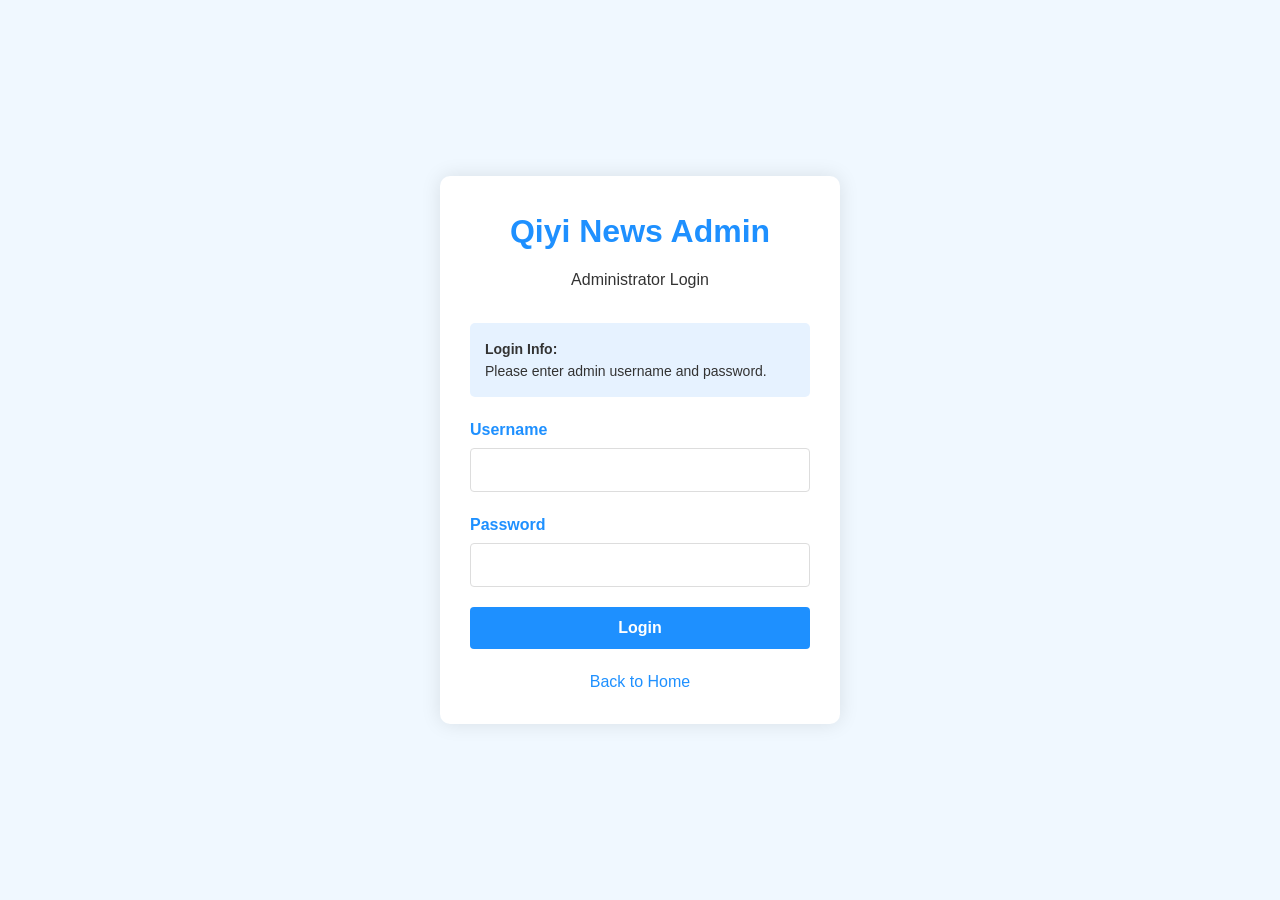
<file: templates/login.html>
<!DOCTYPE html>
<html lang="zh-CN">
<head>
    <meta charset="UTF-8">
    <meta name="viewport" content="width=device-width, initial-scale=1.0">
    <title>Admin Login - Qiyi News</title>
    <style>
        * {
            margin: 0;
            padding: 0;
            box-sizing: border-box;
        }

        body {
            font-family: 'Microsoft YaHei', Arial, sans-serif;
            line-height: 1.6;
            color: #333;
            background-color: #f0f8ff;
            display: flex;
            justify-content: center;
            align-items: center;
            height: 100vh;
        }

        .login-container {
            background-color: white;
            padding: 30px;
            border-radius: 10px;
            box-shadow: 0 0 20px rgba(0,0,0,0.1);
            width: 100%;
            max-width: 400px;
        }

        .login-header {
            text-align: center;
            margin-bottom: 30px;
        }

        .login-header h1 {
            color: #1e90ff;
            margin-bottom: 10px;
        }

        .form-group {
            margin-bottom: 20px;
        }

        label {
            display: block;
            margin-bottom: 5px;
            font-weight: bold;
            color: #1e90ff;
        }

        input[type="text"], input[type="password"] {
            width: 100%;
            padding: 12px;
            border: 1px solid #ddd;
            border-radius: 4px;
            font-family: inherit;
            font-size: 16px;
        }

        button {
            background-color: #1e90ff;
            color: white;
            border: none;
            padding: 12px 20px;
            cursor: pointer;
            border-radius: 4px;
            font-size: 16px;
            font-weight: bold;
            width: 100%;
            transition: background-color 0.3s;
        }

        button:hover {
            background-color: #4169e1;
        }

        .message {
            padding: 10px;
            margin: 10px 0;
            border-radius: 4px;
            display: none;
        }

        .message.success {
            background-color: #d4edda;
            color: #155724;
            border: 1px solid #c3e6cb;
        }

        .message.error {
            background-color: #f8d7da;
            color: #721c24;
            border: 1px solid #f5c6cb;
        }

        .instructions {
            background-color: #e6f2ff;
            padding: 15px;
            border-radius: 5px;
            margin-bottom: 20px;
            font-size: 14px;
        }

        .back-link {
            display: block;
            text-align: center;
            margin-top: 20px;
            color: #1e90ff;
            text-decoration: none;
        }

        .back-link:hover {
            text-decoration: underline;
        }
    </style>
</head>
<body>
    <div class="login-container">
        <div class="login-header">
            <h1>Qiyi News Admin</h1>
            <p>Administrator Login</p>
        </div>

        <div class="instructions">
            <p><strong>Login Info:</strong></p>
            <p>Please enter admin username and password.</p>
        </div>

        <div id="login-message" class="message"></div>

        <form id="login-form">
            <div class="form-group">
                <label for="username">Username</label>
                <input type="text" id="username" autocomplete="username" required>
            </div>
            <div class="form-group">
                <label for="password">Password</label>
                <input type="password" id="password" autocomplete="current-password" required>
            </div>
            <button type="submit">Login</button>
        </form>

        <a href="index.html" class="back-link">Back to Home</a>
    </div>

    <script>
        document.getElementById('login-form').addEventListener('submit', function(e) {
            e.preventDefault();

            const username = document.getElementById('username').value.trim();
            const password = document.getElementById('password').value;
            if (!username || !password) {
                showMessage('Please enter username and password', 'error');
                return;
            }

            fetch('/api/login', {
                method: 'POST',
                headers: { 'Content-Type': 'application/json' },
                body: JSON.stringify({ username, password })
            })
            .then(response => response.json())
            .then(data => {
                if (data.error) {
                    showMessage(data.error, 'error');
                } else {
                    showMessage('Login successful, redirecting...', 'success');
                    setTimeout(() => {
                        window.location.href = '/admin';
                    }, 1000);
                }
            })
            .catch(error => {
                showMessage('Login failed: ' + error.message, 'error');
            });
        });

        function showMessage(message, type) {
            const messageElement = document.getElementById('login-message');
            messageElement.textContent = message;
            messageElement.className = 'message ' + type;
            messageElement.style.display = 'block';
        }
    </script>
</body>
</html>
</file>
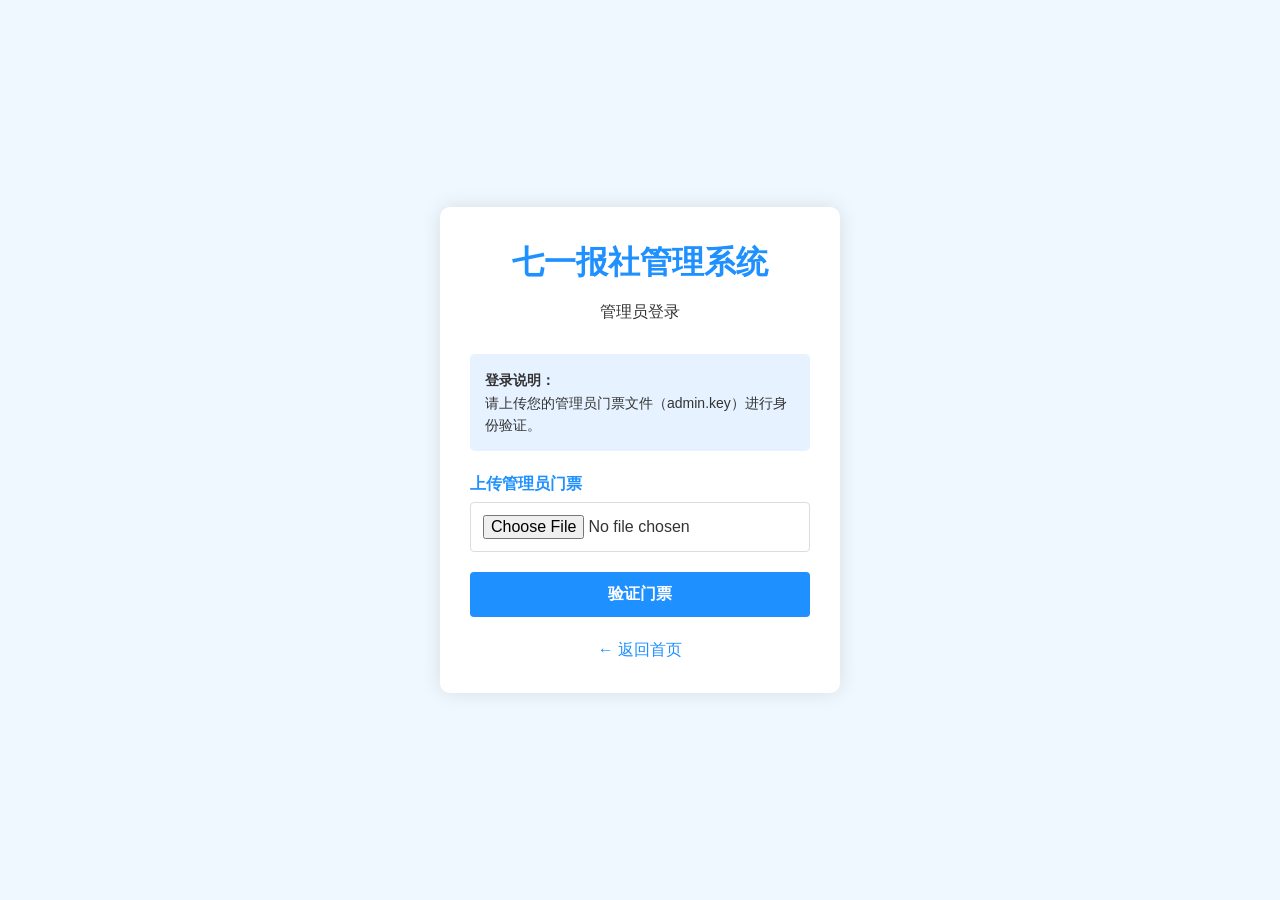
<file: web/login.html>
<!DOCTYPE html>
<html lang="zh-CN">
<head>
    <meta charset="UTF-8">
    <meta name="viewport" content="width=device-width, initial-scale=1.0">
    <title>管理员登录 - 七一报社</title>
    <style>
        * {
            margin: 0;
            padding: 0;
            box-sizing: border-box;
        }
        
        body {
            font-family: 'Microsoft YaHei', Arial, sans-serif;
            line-height: 1.6;
            color: #333;
            background-color: #f0f8ff;
            display: flex;
            justify-content: center;
            align-items: center;
            height: 100vh;
        }
        
        .login-container {
            background-color: white;
            padding: 30px;
            border-radius: 10px;
            box-shadow: 0 0 20px rgba(0,0,0,0.1);
            width: 100%;
            max-width: 400px;
        }
        
        .login-header {
            text-align: center;
            margin-bottom: 30px;
        }
        
        .login-header h1 {
            color: #1e90ff;
            margin-bottom: 10px;
        }
        
        .form-group {
            margin-bottom: 20px;
        }
        
        label {
            display: block;
            margin-bottom: 5px;
            font-weight: bold;
            color: #1e90ff;
        }
        
        input[type="file"] {
            width: 100%;
            padding: 12px;
            border: 1px solid #ddd;
            border-radius: 4px;
            font-family: inherit;
            font-size: 16px;
        }
        
        button {
            background-color: #1e90ff;
            color: white;
            border: none;
            padding: 12px 20px;
            cursor: pointer;
            border-radius: 4px;
            font-size: 16px;
            font-weight: bold;
            width: 100%;
            transition: background-color 0.3s;
        }
        
        button:hover {
            background-color: #4169e1;
        }
        
        .message {
            padding: 10px;
            margin: 10px 0;
            border-radius: 4px;
            display: none;
        }
        
        .message.success {
            background-color: #d4edda;
            color: #155724;
            border: 1px solid #c3e6cb;
        }
        
        .message.error {
            background-color: #f8d7da;
            color: #721c24;
            border: 1px solid #f5c6cb;
        }
        
        .instructions {
            background-color: #e6f2ff;
            padding: 15px;
            border-radius: 5px;
            margin-bottom: 20px;
            font-size: 14px;
        }
        
        .back-link {
            display: block;
            text-align: center;
            margin-top: 20px;
            color: #1e90ff;
            text-decoration: none;
        }
        
        .back-link:hover {
            text-decoration: underline;
        }
    </style>
</head>
<body>
    <div class="login-container">
        <div class="login-header">
            <h1>七一报社管理系统</h1>
            <p>管理员登录</p>
        </div>
        
        <div class="instructions">
            <p><strong>登录说明：</strong></p>
            <p>请上传您的管理员门票文件（admin.key）进行身份验证。</p>
        </div>
        
        <div id="login-message" class="message"></div>
        
        <form id="login-form" enctype="multipart/form-data">
            <div class="form-group">
                <label for="ticket-file">上传管理员门票</label>
                <input type="file" id="ticket-file" accept=".key" required>
            </div>
            
            <button type="submit">验证门票</button>
        </form>
        
        <a href="index.html" class="back-link">← 返回首页</a>
    </div>

    <script>
        document.getElementById('login-form').addEventListener('submit', function(e) {
            e.preventDefault();
            
            const ticketFile = document.getElementById('ticket-file').files[0];
            if (!ticketFile) {
                showMessage('请选择门票文件', 'error');
                return;
            }
            
            const formData = new FormData();
            formData.append('ticket', ticketFile);
            
            fetch('/api/login', {
                method: 'POST',
                body: formData
            })
            .then(response => response.json())
            .then(data => {
                if (data.error) {
                    showMessage(data.error, 'error');
                } else {
                    showMessage('登录成功，正在跳转...', 'success');
                    setTimeout(() => {
                        window.location.href = '/admin';
                    }, 1000);
                }
            })
            .catch(error => {
                showMessage('登录失败：' + error.message, 'error');
            });
        });
        
        function showMessage(message, type) {
            const messageElement = document.getElementById('login-message');
            messageElement.textContent = message;
            messageElement.className = 'message ' + type;
            messageElement.style.display = 'block';
        }
    </script>
</body>
</html>
</file>
